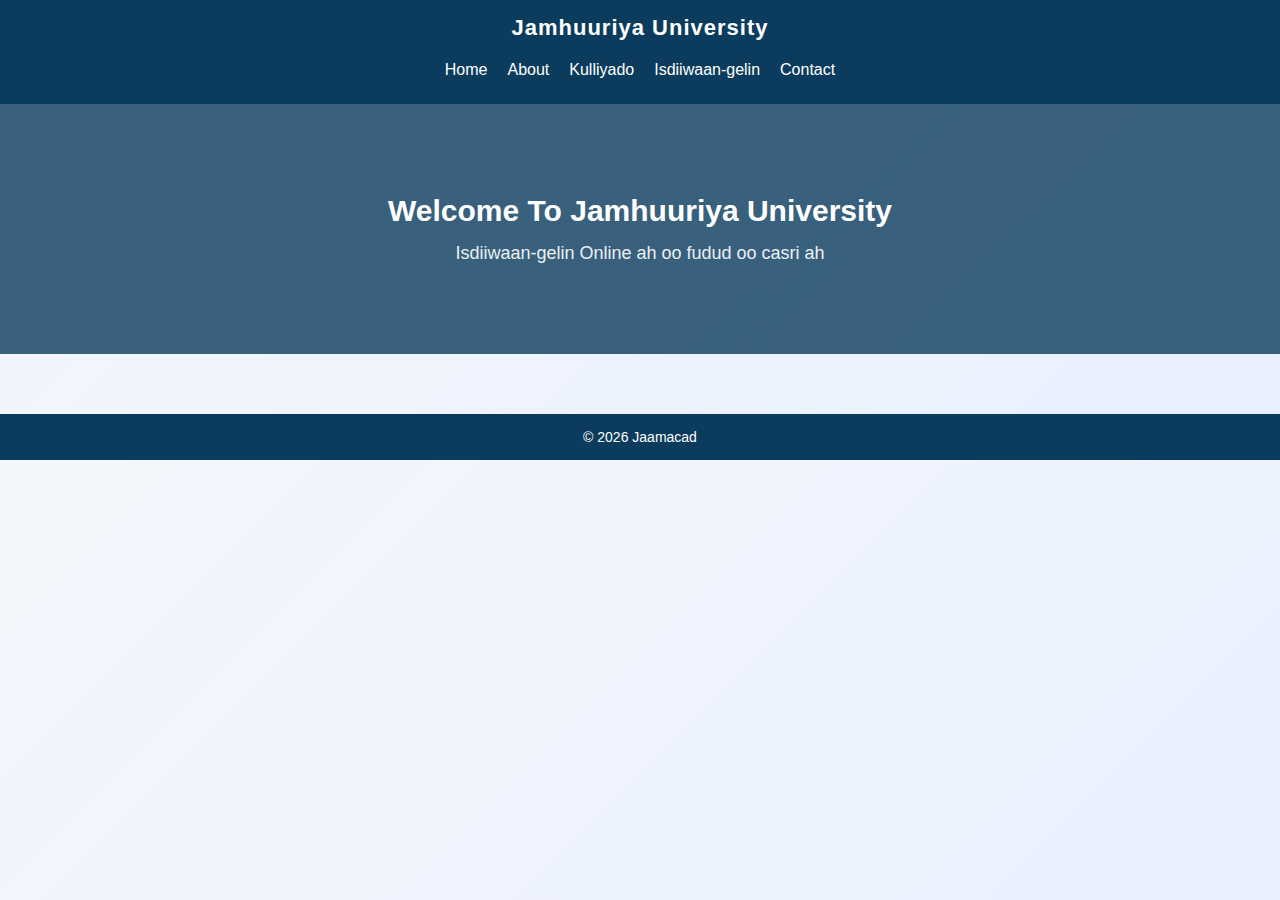
<file: index.html>
<!DOCTYPE html>
<html lang="so">
<head>
<meta charset="UTF-8">
<title>Jaamacad Online</title>
<link rel="stylesheet" href="style.css">
</head>
<body>

<nav>
  <h2>Jamhuuriya University</h2>
  <ul>
    <li><a href="index.html">Home</a></li>
    <li><a href="about.html">About</a></li>
    <li><a href="faculties.html">Kulliyado</a></li>
    <li><a href="register.html">Isdiiwaan-gelin</a></li>
    <li><a href="contact.html">Contact</a></li>
  </ul>
</nav>

<section class="hero">
  <h1> Welcome To Jamhuuriya University</h1>
  <p>Isdiiwaan-gelin Online ah oo fudud oo casri ah</p>
</section>

<footer>© 2026 Jaamacad</footer>
</body>
</html>
</file>
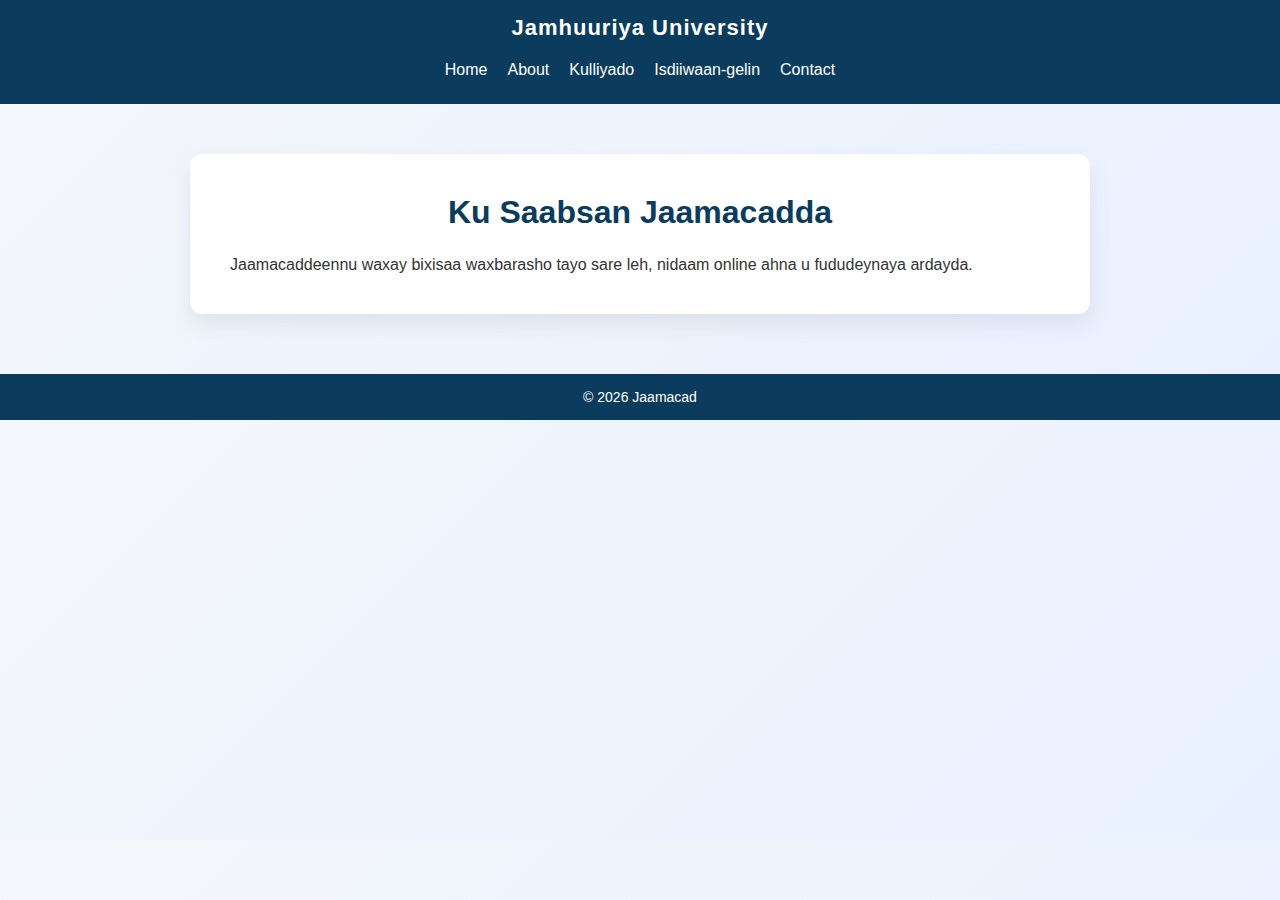
<file: About.html>
<!DOCTYPE html>
<html lang="so">
<head>
<meta charset="UTF-8">
<title>About</title>
<link rel="stylesheet" href="style.css">
</head>
<body>

<nav>
  <h2>Jamhuuriya University</h2>
  <ul>
    <li><a href="index.html">Home</a></li>
    <li><a href="about.html">About</a></li>
    <li><a href="faculties.html">Kulliyado</a></li>
    <li><a href="register.html">Isdiiwaan-gelin</a></li>
    <li><a href="contact.html">Contact</a></li>
  </ul>
</nav>

<section class="content">
  <h1>Ku Saabsan Jaamacadda</h1>
  <p>Jaamacaddeennu waxay bixisaa waxbarasho tayo sare leh, nidaam online ahna u fududeynaya ardayda.</p>
</section>

<footer>© 2026 Jaamacad</footer>
</body>
</html>
</file>
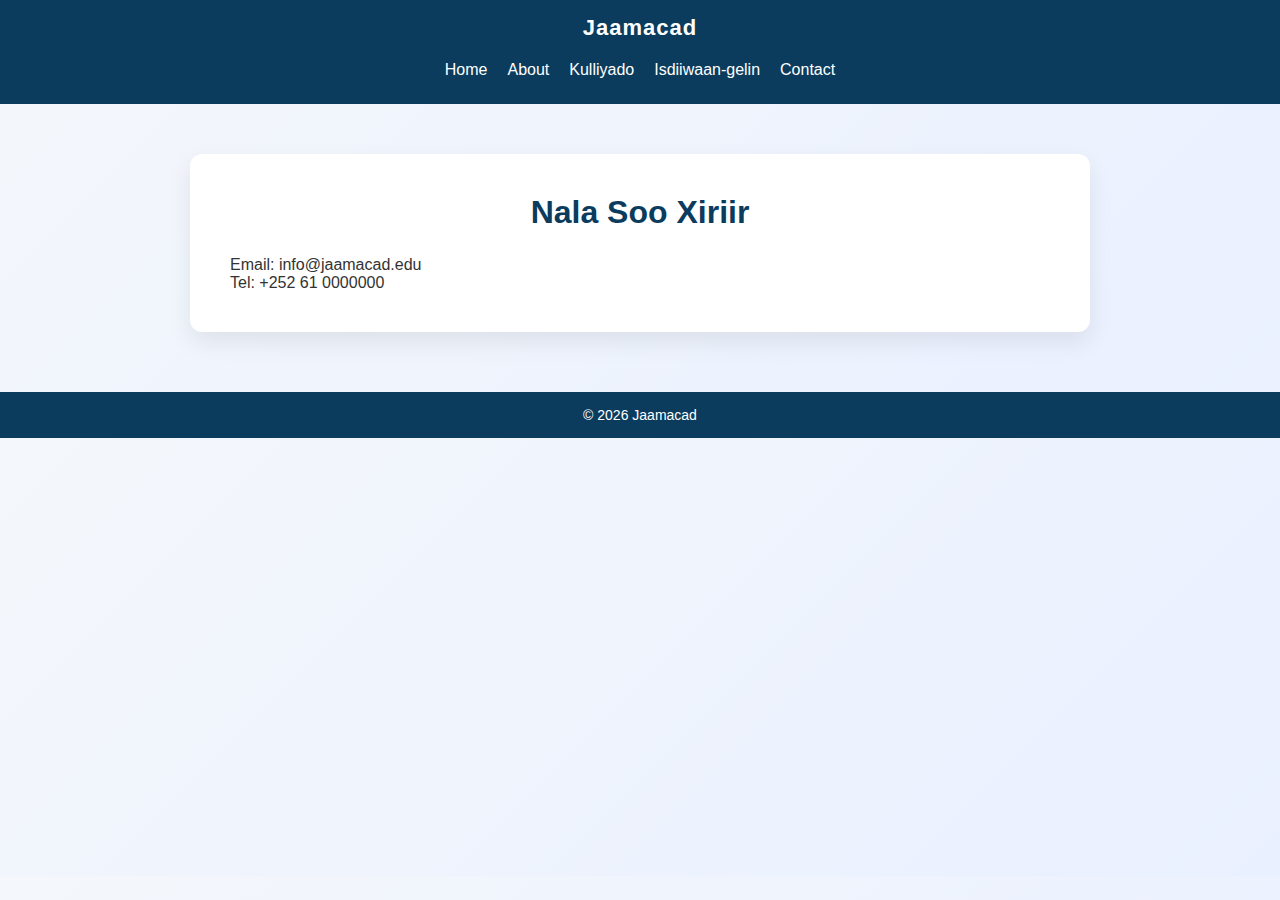
<file: contact.html>
<!DOCTYPE html>
<html lang="so">
<head>
<meta charset="UTF-8">
<title>Contact</title>
<link rel="stylesheet" href="style.css">
</head>
<body>

<nav>
  <h2>Jaamacad</h2>
  <ul>
    <li><a href="index.html">Home</a></li>
    <li><a href="about.html">About</a></li>
    <li><a href="faculties.html">Kulliyado</a></li>
    <li><a href="register.html">Isdiiwaan-gelin</a></li>
    <li><a href="contact.html">Contact</a></li>
  </ul>
</nav>

<section class="content">
  <h1>Nala Soo Xiriir</h1>
  <p>Email: info@jaamacad.edu</p>
  <p>Tel: +252 61 0000000</p>
</section>

<footer>© 2026 Jaamacad</footer>
</body>
</html>
</file>
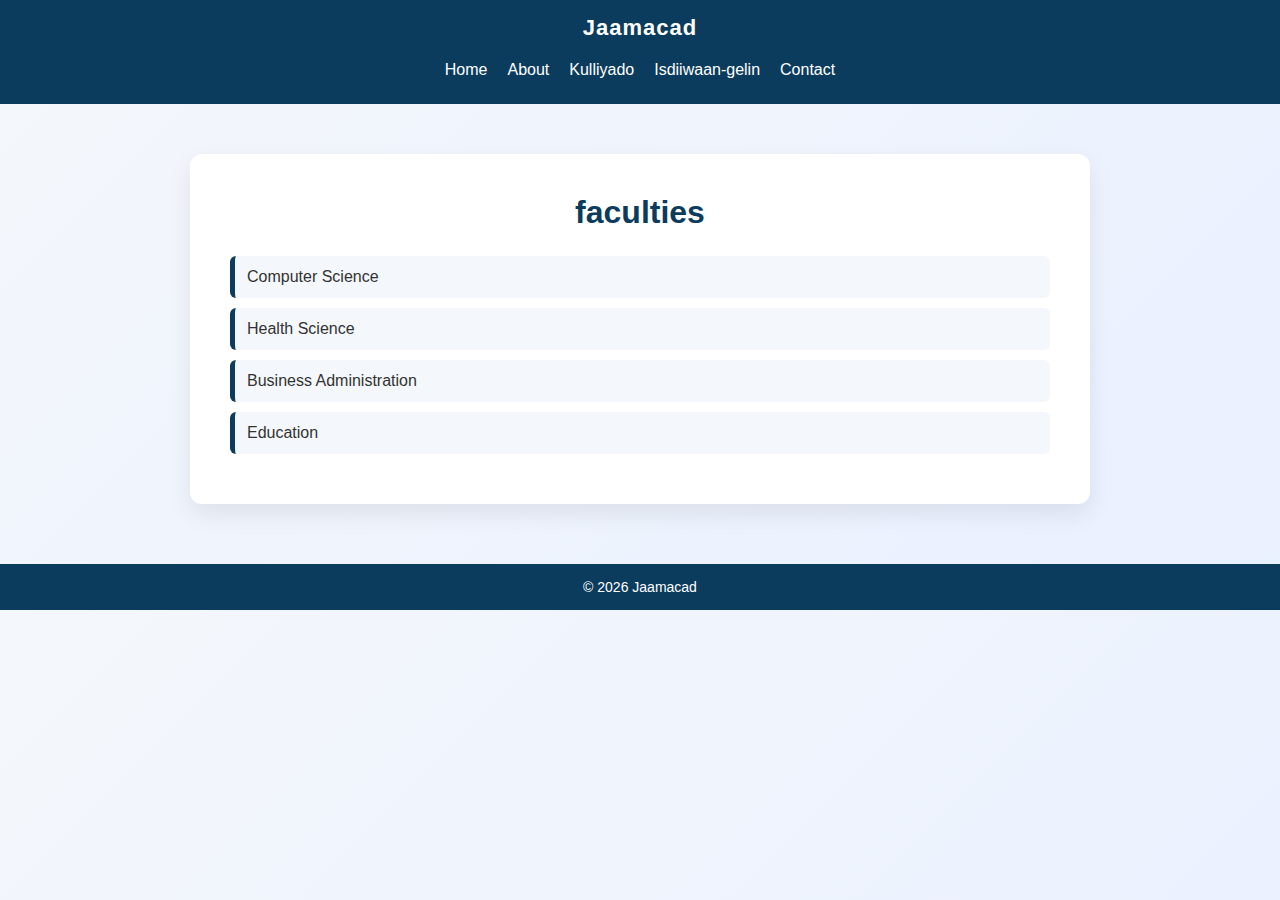
<file: faculties.html>
<!DOCTYPE html>
<html lang="so">
<head>
<meta charset="UTF-8">
<title>Kulliyado</title>
<link rel="stylesheet" href="style.css">
</head>
<body>

<nav>
  <h2>Jaamacad</h2>
  <ul>
    <li><a href="index.html">Home</a></li>
    <li><a href="about.html">About</a></li>
    <li><a href="faculties.html">Kulliyado</a></li>
    <li><a href="register.html">Isdiiwaan-gelin</a></li>
    <li><a href="contact.html">Contact</a></li>
  </ul>
</nav>

<section class="content">
  <h1>faculties</h1>
  <ul>
    <li>Computer Science</li>
    <li>Health Science</li>
    <li>Business Administration</li>
    <li>Education</li>
  </ul>
</section>

<footer>© 2026 Jaamacad</footer>
</body>
</html>
</file>
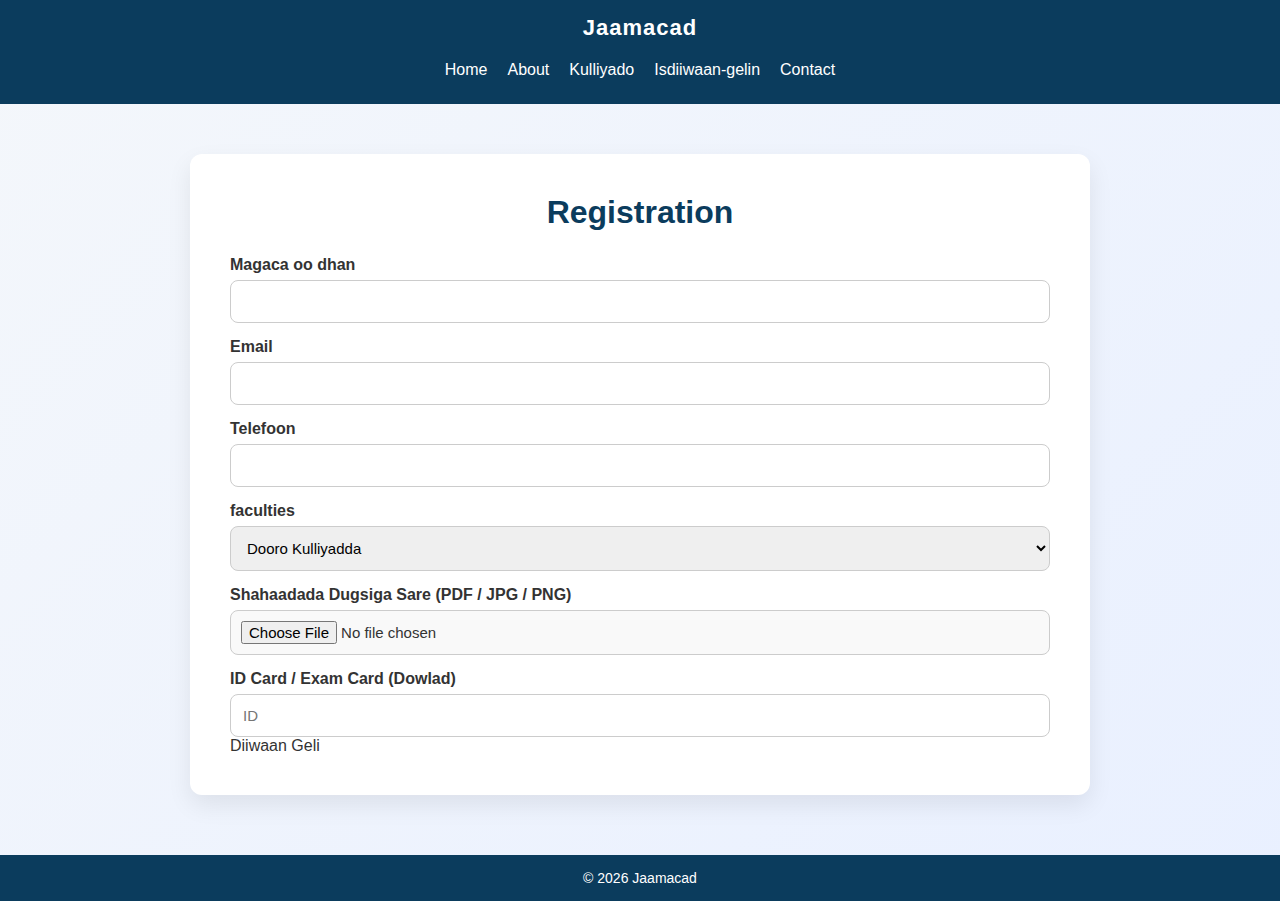
<file: register.html>
<!DOCTYPE html>
<html lang="so">
<head>
<meta charset="UTF-8">
<title>Isdiiwaan-gelin</title>
<link rel="stylesheet" href="style.css">
</head>
<body>

<nav>
  <h2>Jaamacad</h2>
  <ul>
    <li><a href="index.html">Home</a></li>
    <li><a href="about.html">About</a></li>
    <li><a href="faculties.html">Kulliyado</a></li>
    <li><a href="register.html">Isdiiwaan-gelin</a></li>
    <li><a href="contact.html">Contact</a></li>
  </ul>
</nav>

<section class="content">
  <h1>Registration</h1>

  <form enctype="multipart/form-data">
    <label>Magaca oo dhan</label>
    <input type="text" required>

    <label>Email</label>
    <input type="email" required>

    <label>Telefoon</label>
    <input type="tel" required>

    <label>faculties</label>
    <select required>
      <option>Dooro Kulliyadda</option>
      <option>Computer Science</option>
      <option>Health Science</option>
      <option>Business</option>
      <option>Education</option>
    </select>

    <label>Shahaadada Dugsiga Sare (PDF / JPG / PNG)</label>
    <input type="file" accept=".pdf,.jpg,.png" required>

    <label>ID Card / Exam Card (Dowlad)</label>
    <input type="text"
    placeholder="ID"C1240301

    <button type="submit">Diiwaan Geli</button>
  </form>
</section>

<footer>© 2026 Jaamacad</footer>
</body>
</html>
</file>
<file: style.css>
*{
  margin:0;
  padding:0;
  box-sizing:border-box;
}

body{
  font-family: "Segoe UI", Arial, sans-serif;
  background: linear-gradient(135deg,#f4f7fb,#e9f0ff);
  color:#333;
}

/* ===== NAVBAR ===== */
nav{
  background:#0b3c5d;
  color:#fff;
  padding:15px 40px;
  display:flex;
  justify-content:space-between;
  align-items:center;
}

nav h2{
  font-size:22px;
  letter-spacing:1px;
}

nav ul{
  list-style:none;
  display:flex;
}

nav ul li{
  margin-left:25px;
}

nav ul li a{
  color:#fff;
  text-decoration:none;
  font-weight:500;
  transition:0.3s;
}

nav ul li a:hover{
  color:#ffd700;
}

/* ===== HERO ===== */
.hero{
  padding:90px 20px;
  text-align:center;
  background: linear-gradient(rgba(11,60,93,.8),rgba(11,60,93,.8)),
              url("https://images.unsplash.com/photo-1523050854058-8df90110c9f1") center/cover;
  color:#fff;
}

.hero h1{
  font-size:42px;
  margin-bottom:15px;
}

.hero p{
  font-size:18px;
  opacity:.9;
}

/* ===== CONTENT ===== */
.content{
  max-width:900px;
  margin:50px auto;
  background:#fff;
  padding:40px;
  border-radius:12px;
  box-shadow:0 10px 25px rgba(0,0,0,.08);
}

.content h1{
  text-align:center;
  margin-bottom:25px;
  color:#0b3c5d;
}

/* ===== FORM ===== */
form label{
  display:block;
  margin-top:15px;
  font-weight:600;
}

form input,
form select{
  width:100%;
  padding:12px;
  margin-top:6px;
  border:1px solid #ccc;
  border-radius:8px;
  font-size:15px;
  transition:0.3s;
}

form input:focus,
form select:focus{
  border-color:#0b3c5d;
  outline:none;
  box-shadow:0 0 0 2px rgba(11,60,93,.15);
}

/* File upload */
input[type="file"]{
  background:#f9f9f9;
  padding:10px;
}

/* Button */
form button{
  margin-top:25px;
  width:100%;
  background:#0b3c5d;
  color:#fff;
  border:none;
  padding:14px;
  font-size:16px;
  font-weight:600;
  border-radius:30px;
  cursor:pointer;
  transition:0.3s;
}

form button:hover{
  background:#06283d;
  transform:translateY(-2px);
}

/* ===== LISTS ===== */
.content ul{
  list-style:none;
  padding-left:0;
}

.content ul li{
  background:#f4f7fb;
  padding:12px;
  margin-bottom:10px;
  border-left:5px solid #0b3c5d;
  border-radius:6px;
}

/* ===== FOOTER ===== */
footer{
  margin-top:60px;
  background:#0b3c5d;
  color:#fff;
  text-align:center;
  padding:15px;
  font-size:14px;
}

@media(max-width:768px){
  nav{
    flex-direction:column;
    text-align:center;
  }

  nav ul{
    margin-top:10px;
    flex-wrap:wrap;
    justify-content:center;
  }

  nav ul li{
    margin:10px;
  }

  .hero h1{
    font-size:30px;
  }
}*{
  margin:0;
  padding:0;
  box-sizing:border-box;
}

body{
  font-family: "Segoe UI", Arial, sans-serif;
  background: linear-gradient(135deg,#f4f7fb,#e9f0ff);
  color:#333;
}


nav{
  background:#0b3c5d;
  color:#fff;
  padding:15px 40px;
  display:flex;
  justify-content:space-between;
  align-items:center;
}

nav h2{
  font-size:22px;
  letter-spacing:1px;
}

nav ul{
  list-style:none;
  display:flex;
}

nav ul li{
  margin-left:25px;
}

nav ul li a{
  color:#fff;
  text-decoration:none;
  font-weight:500;
  transition:0.3s;
}

nav ul li a:hover{
  color:#ffd700;
}

.hero{
  padding:90px 20px;
  text-align:center;
  background: linear-gradient(rgba(11,60,93,.8),rgba(11,60,93,.8)),
              url("https://images.unsplash.com/photo-1523050854058-8df90110c9f1") center/cover;
  color:#fff;
}

.hero h1{
  font-size:42px;
  margin-bottom:15px;
}

.hero p{
  font-size:18px;
  opacity:.9;
}


.content{
  max-width:900px;
  margin:50px auto;
  background:#fff;
  padding:40px;
  border-radius:12px;
  box-shadow:0 10px 25px rgba(0,0,0,.08);
}

.content h1{
  text-align:center;
  margin-bottom:25px;
  color:#0b3c5d;
}


form label{
  display:block;
  margin-top:15px;
  font-weight:600;
}

form input,
form select{
  width:100%;
  padding:12px;
  margin-top:6px;
  border:1px solid #ccc;
  border-radius:8px;
  font-size:15px;
  transition:0.3s;
}

form input:focus,
form select:focus{
  border-color:#0b3c5d;
  outline:none;
  box-shadow:0 0 0 2px rgba(11,60,93,.15);
}


input[type="file"]{
  background:#f9f9f9;
  padding:10px;
}

form button{
  margin-top:25px;
  width:100%;
  background:#0b3c5d;
  color:#fff;
  border:none;
  padding:14px;
  font-size:16px;
  font-weight:600;
  border-radius:30px;
  cursor:pointer;
  transition:0.3s;
}

form button:hover{
  background:#06283d;
  transform:translateY(-2px);
}


.content ul{
  list-style:none;
  padding-left:0;
}

.content ul li{
  background:#f4f7fb;
  padding:12px;
  margin-bottom:10px;
  border-left:5px solid #0b3c5d;
  border-radius:6px;
}


footer{
  margin-top:60px;
  background:#0b3c5d;
  color:#fff;
  text-align:center;
  padding:15px;
  font-size:14px;
}

@media(max-width:768px){}
  nav{
    flex-direction:column;
    text-align:center;
  }

  nav ul{
    margin-top:10px;
    flex-wrap:wrap;
    justify-content:center;
  }

  nav ul li{
    margin:10px;
  }

  .hero h1{
    font-size:30px;
  }
</file>
